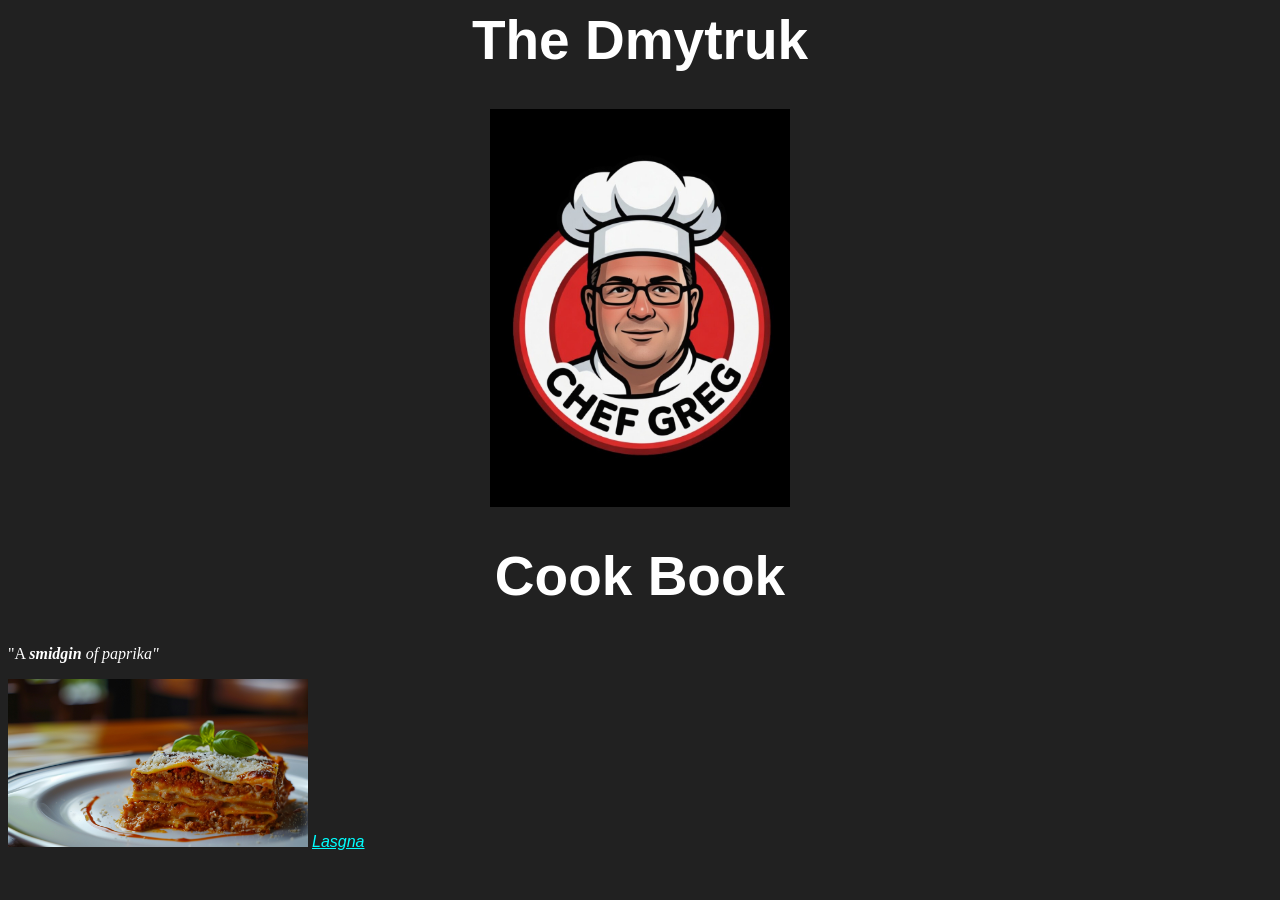
<file: index.html>
<DOCTYPE html>
<html lang=""en">
<head>
    <meta charset="UTF-8">
    <title>Odin Recipes</title>
    <link rel="stylesheet" href="styles.css">
    <meta name="viewport" content="width=device-width, initial-scale=1.0">
</head></html>


<body>
<h1>The Dmytruk</h1>
    <div class="logo-wrapper">
  <img src="images/chefgreg.jpg" alt="Brand Logo" width="300">
</div>
    <h1>Cook Book</h1>
    <p>"A <b><i>smidgin<i></b> of paprika</i>"</p>

    <img src="images/lasagna.jpg" alt="Photo of lasagna" width="300">
        <a href="lasagna.html">Lasgna</a>



</body>
</DOCTYPE>
</file>
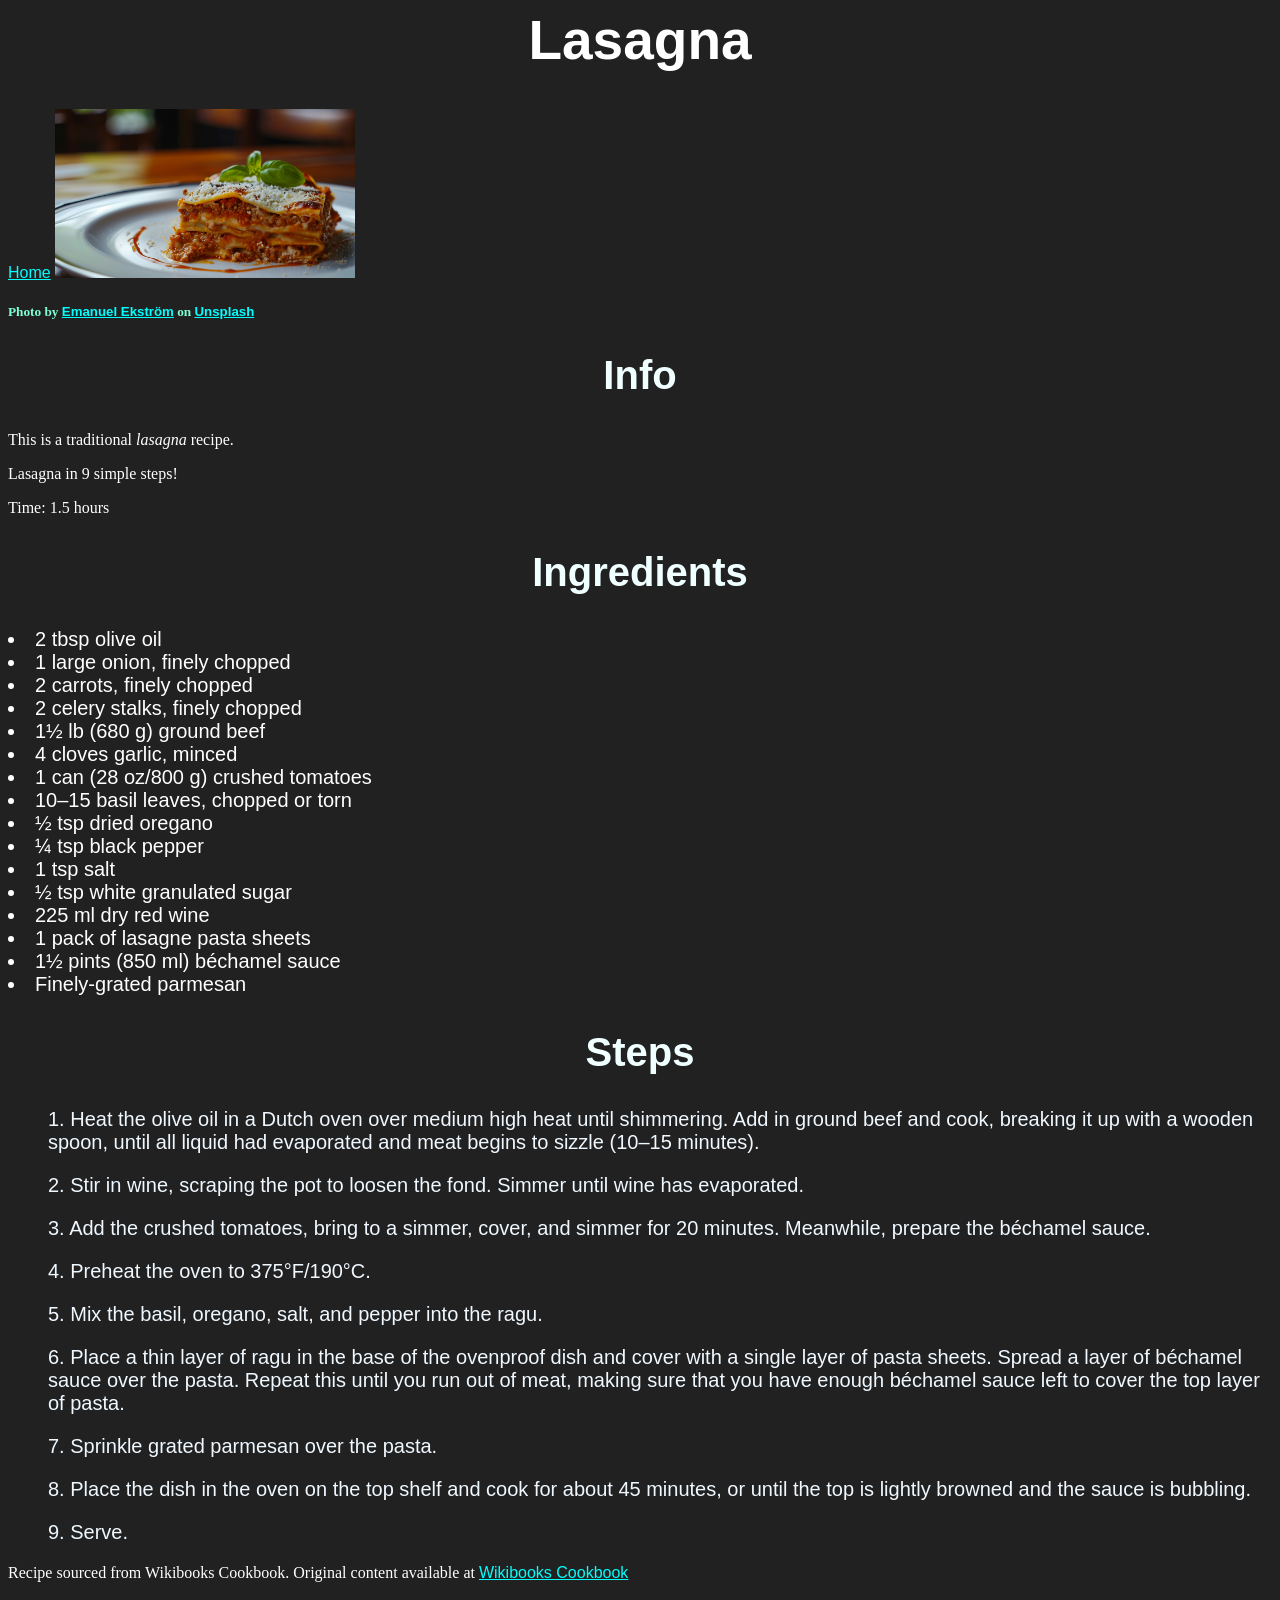
<file: lasagna.html>
<DOCTYPE html>
<html lang=""en">

<head>
    <meta charset="UTF-8">
    <title>Lasgna Recipe</title>
    <link rel="stylesheet" href="styles.css">
    <meta name="viewport" content="width=device-width, initial-scale=1.0">
</head>

<body>
    <h1>Lasagna</h1>
    <a href="index.html">Home</a>

    <img src="images/lasagna.jpg" alt="Photo of lasagna" width="300">
    <h5>Photo by <a href="https://unsplash.com/@emanuelekstrom?utm_source=unsplash&utm_medium=referral&utm_content=creditCopyText">Emanuel Ekström</a> on <a href="https://unsplash.com/photos/a-white-plate-topped-with-lasagna-covered-in-sauce-flEUTTwGlJQ?utm_source=unsplash&utm_medium=referral&utm_content=creditCopyText">Unsplash</a>
      </h3>
    <h2>Info</h2>
    <p>This is a traditional <i>lasagna</i> recipe.</p>
    <p>Lasagna in 9 simple steps!</p>
    <p>Time: 1.5 hours</p>


    <h2>Ingredients</h2>
    <li>2 tbsp olive oil</li>
    <li>1 large onion, finely chopped</li>
    <li>2 carrots, finely chopped</li>
    <li>2 celery stalks, finely chopped</li>
    <li>1½ lb (680 g) ground beef</li>
    <li>4 cloves garlic, minced</li>
    <li>1 can (28 oz/800 g) crushed tomatoes</li>
    <li>10–15 basil leaves, chopped or torn</li>
    <li>½ tsp dried oregano</li>
    <li>¼ tsp black pepper</li>
    <li>1 tsp salt</li>
    <li>½ tsp white granulated sugar</li>
    <li>225 ml dry red wine</li>
    <li>1 pack of lasagne pasta sheets</li>
    <li>1½ pints (850 ml) béchamel sauce</li>
    <li>Finely-grated parmesan</li>

    <h2>Steps</h2>
    <ol>1. Heat the olive oil in a Dutch oven over medium high heat until shimmering. 
        Add in ground beef and cook, breaking it up with a wooden spoon, 
        until all liquid had evaporated and meat begins to sizzle (10–15 minutes).</ol>
    <ol>2. Stir in wine, scraping the pot to loosen the fond. Simmer until wine has evaporated. </ol>
    <ol>3. Add the crushed tomatoes, bring to a simmer, cover, and simmer for 20 minutes. Meanwhile, prepare the béchamel sauce.</ol>
    <ol>4. Preheat the oven to 375°F/190°C.</ol>
    <ol>5. Mix the basil, oregano, salt, and pepper into the ragu.</ol>
    <ol>6. Place a thin layer of ragu in the base of the ovenproof dish and cover with a single layer of pasta sheets. 
        Spread a layer of béchamel sauce over the pasta. Repeat this until 
        you run out of meat, making sure that you have enough béchamel sauce left to cover the top layer of pasta.</ol>
    <ol>7. Sprinkle grated parmesan over the pasta.</ol>
    <ol>8. Place the dish in the oven on the top shelf and cook for about 45 minutes, or until the top is lightly browned and the sauce is bubbling.</ol>
    <ol>9. Serve.</ol>



    <P>
Recipe sourced from Wikibooks Cookbook. Original content available at <a href="https://en.wikibooks.org/wiki/Cookbook:Traditional_Lasagne">Wikibooks Cookbook</a> <p>Licensed under Creative Commons Attribution-ShareAlike (CC BY-SA)</p> <!-- Source for recipe-->

    </P>
</body>
</file>
<file: styles.css>
body {
    background-color:rgb(33, 33, 33);
    align-items:center;
}

p {
  color: rgb(255, 255, 255);
}

h1 {
    font-size: 55px;
    text-align: center;
    color:rgb(255, 255, 255);
    font-family:Helvetica;
}

h2 {
    font-size: 40px;
    text-align: center;
    color:azure;
    font-family:Helvetica;
}

h5 {
    color:aquamarine;
}

li {
    font-size: 20px;
    color:rgb(255, 255, 255);
    font-family:Helvetica;
}

ol {
    font-size: 20px;
    text-align:left;
    color:aliceblue;
    font-family:Helvetica;
}

a {
    color:aqua;
    font-family:Helvetica;
}

.logo-wrapper {
  display: flex;
  justify-content: center; /* Centers horizontally */
  align-items: center;     /* Centers vertically (if the wrapper has height) */
}
</file>
